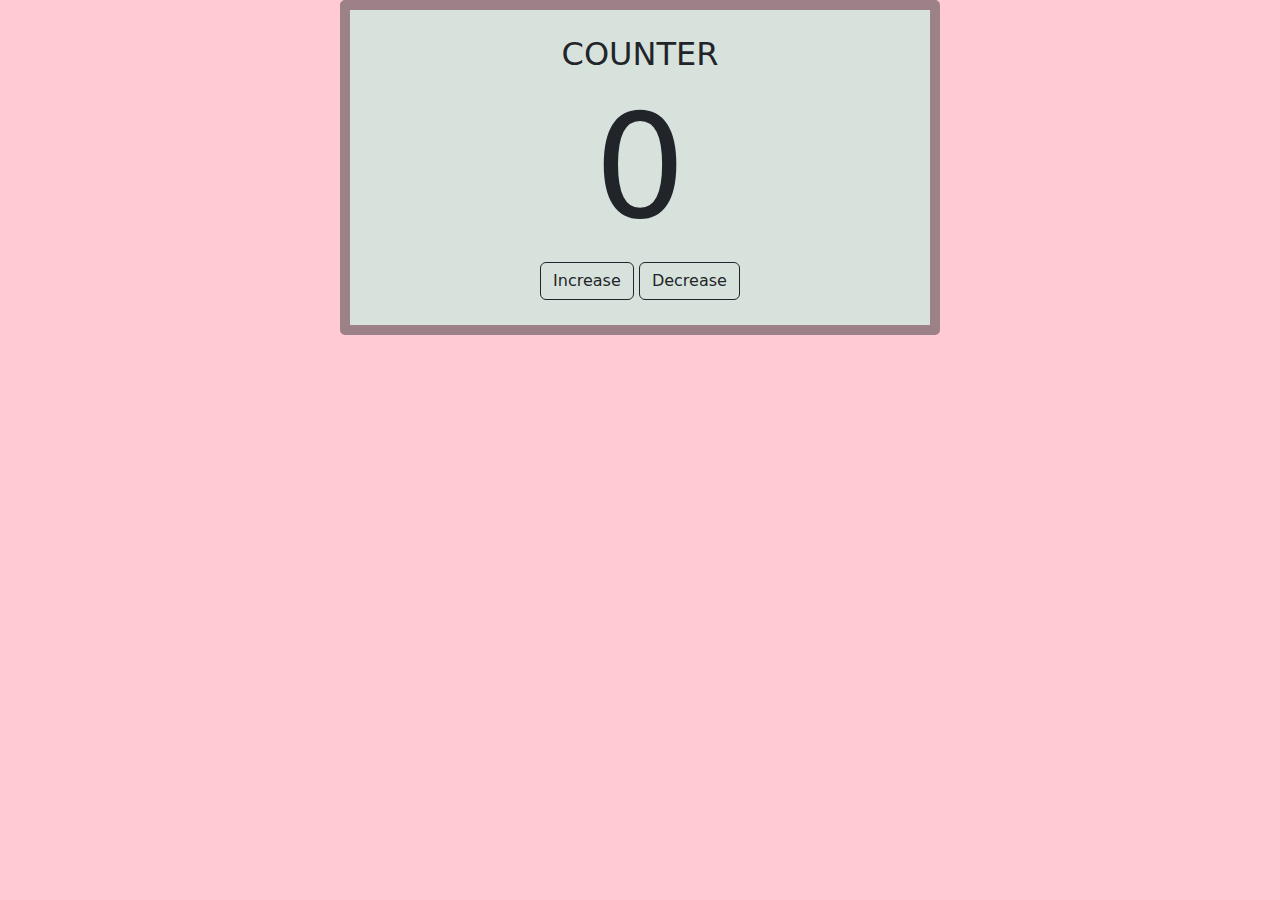
<file: Counter/index.html>
<!DOCTYPE html>
<html lang="en">
<head>
    <meta charset="UTF-8">
    <meta name="viewport" content="width=device-width, initial-scale=1.0">
    <title>Counter</title>
    <link rel="stylesheet" type="text/css" href="https://cdn.jsdelivr.net/npm/bootstrap@5.3.2/dist/css/bootstrap.min.css">
    <link rel="stylesheet" type="text/css" href="style.css">
</head>
<body>
    <div class="container">
        <div class="counter">
            <h1>COUNTER</h1>
            <h1 id="count">0</h1>
            <div>
                <button onclick="changeCount(1)" type="button" class="btn btn-outline-dark">Increase</button>
                <button onclick="changeCount(-1)" type="button" class="btn btn-outline-dark">Decrease</button>
            </div>
        </div>
    </div>

    <script src="scripts.js"> </script>
    
</body>
</html>
</file>
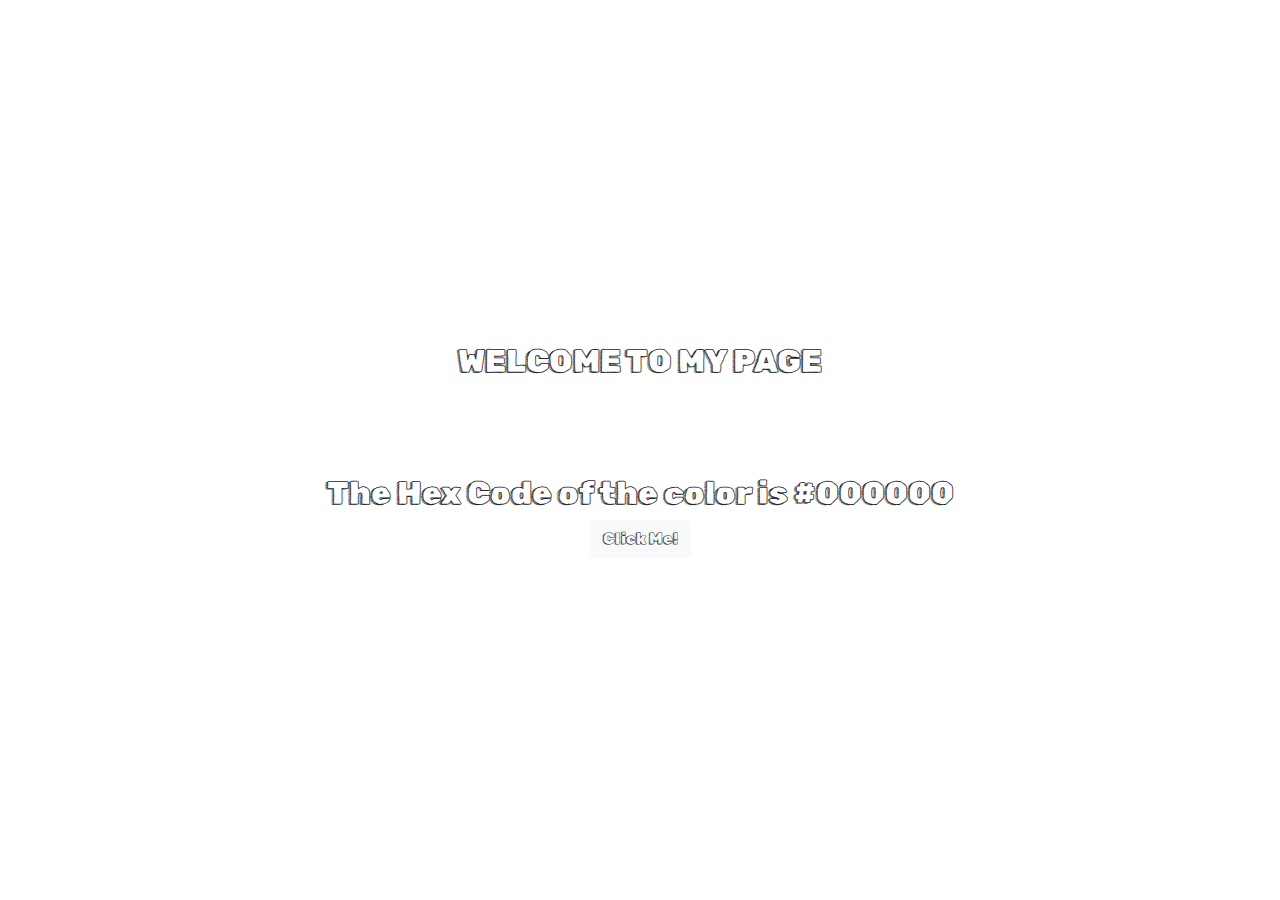
<file: HexColors/index.html>
<!DOCTYPE html>
<html lang="en">
<head>
    <meta charset="UTF-8">
    <meta name="viewport" content="width=device-width, initial-scale=1.0">
    <title>Document</title>
    <link rel="stylesheet" type="text/css" href="style.css">
    <link rel="stylesheet" type="text/css" href="https://cdn.jsdelivr.net/npm/bootstrap@5.3.2/dist/css/bootstrap.min.css">
</head>
<body>
    <div class="container2">
        <div class ="hex-colors">
            <h1>Welcome to my Page </h1>

            <h2> The Hex Code of the color is #<span id="hex-code">000000</span></h2>

            <button onclick="changeColor()" type="button" class="btn btn-light">Click Me!</button>
        
        </div>
    </div>







    <script src="scripts.js"> </script>
    
</body>
</html>
</file>
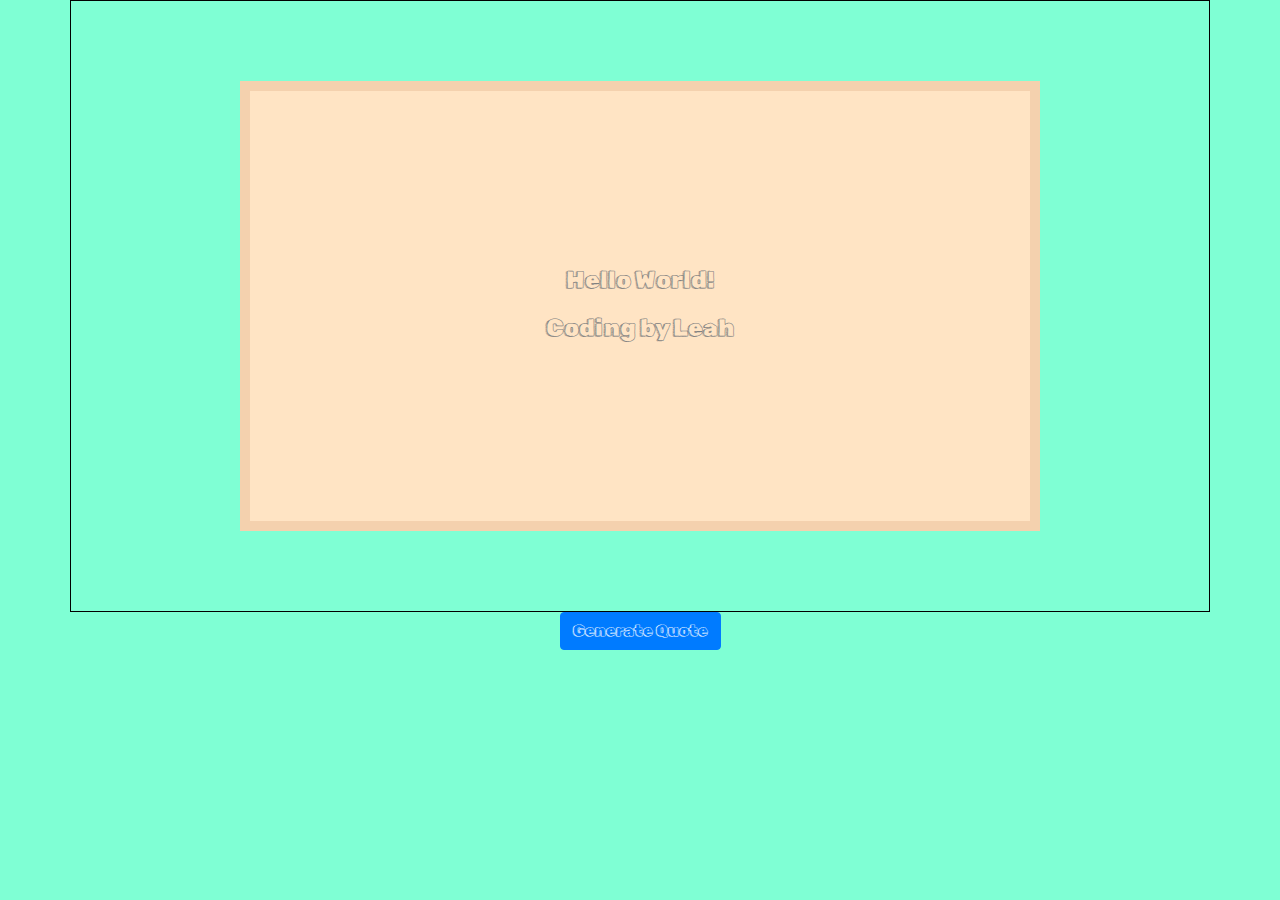
<file: RandomQuote/index.html>
<!DOCTYPE html>
<html lang="en">
<head>
    <meta charset="UTF-8">
    <meta name="viewport" content="width=device-width, 
    initial-scale=1.0">
    <title>Random Quote</title>
    <link rel="stylesheet" href="https://cdn.jsdelivr.net/npm/bootstrap@4.0.0/dist/css/bootstrap.min.css" integrity="sha384-Gn5384xqQ1aoWXA+058RXPxPg6fy4IWvTNh0E263XmFcJlSAwiGgFAW/dAiS6JXm" crossorigin="anonymous">
    <link rel="stylesheet" type="text/css" href="style.css">
    
</head>
<body>
   
    <div class="container">   
        <div class="quotes">
            <p id="quote"> Hello World!</p>
            <h3 id="author"> Coding by Leah</h3>
        </div>
    </div>
    <div class="quotebtn">
        <button onclick="generate()" type="button" class="btn btn-primary">Generate Quote</button>
    </div>
   


    <script src="scripts.js"> </script>
    
</body>
</html>
</file>
<file: Counter/style.css>
body{
    background-color: #ffcad4;
}

.container{


    width: 95%;
    height:350;
    margin: auto;
    display:flex;
    justify-content: center;
    align-items: center;
}

.counter{
    border: 10px solid #9d8189 ;
    width: 600px;
    height:350;
    margin:auto;
    padding: 25px;
    text-align: center;
    background-color: #d8e2dc;
    border-radius: 5px;
    display:flex;
    justify-content: center;
    align-items: center;
    flex-direction: column;
}

.container h1{
    font-size: 2rem;
}

#count{
    font-size: 9rem ;
}
</file>
<file: HexColors/style.css>
@import url('https://fonts.googleapis.com/css2?family=Rubik+Doodle+Shadow&display=swap');



.container2 {
    
    display: flex;
    justify-content: center;
    align-items: center;
    height: 100vh;
    font-family: 'Rubik Doodle Shadow';
}

.hex-colors{
    

    text-align: center;

}

.hex-colors h1{
    font-size: 2rem;
    text-transform: uppercase;
    animation: colorchange 5s infinite alternate;
}

.hex-colors h2 {
    font-size: 2rem;
    margin-top: 15%;
}

@keyframes colorchange {
    0% {
        color: indigo;

    }
    20% {
        color: blue;
        
    }
    40% {
        color: green;
        
    }
    60% {
        color: yellow;
        
    }
    80% {
        color: orange;
        
    }
   100% {
        color: red;
        
    }
   
}

@media(max-width:480px){
    .hex-colors h1{
        font-size: 1.5rem;
    }

    .hex-colors h2{
        font-size: 1.5rem;
    }
}
</file>
<file: RandomQuote/style.css>
@import url('https://fonts.googleapis.com/css2?family=Rubik+Doodle+Shadow&display=swap');

body{
    background: aquamarine;
    font-family: 'Rubik Doodle Shadow';
}

.container{
    border: 1px solid black;
    width:95%;
    display:flex;
    margin:auto;
    padding: 80px;
    
}

.quotes{
    
    width: 800px;
    height: 450px;
    margin: auto;
    display: flex;
    flex-direction: column;
    justify-content: center;
    align-items: center;
    padding: 0px 40px;
    color: grey;
    background-color: bisque;
    border: 10px solid #f4d1ae;
}

.quotes p, .quotes h3{
    font-size: 1.5rem;
}

.quotebtn{
    text-align: center;
    margin:auto;
    
    
}


@media(max-width:480px){
    .quotes p, .quotes h3{
        font-size: 1rem;
    }
}
</file>
